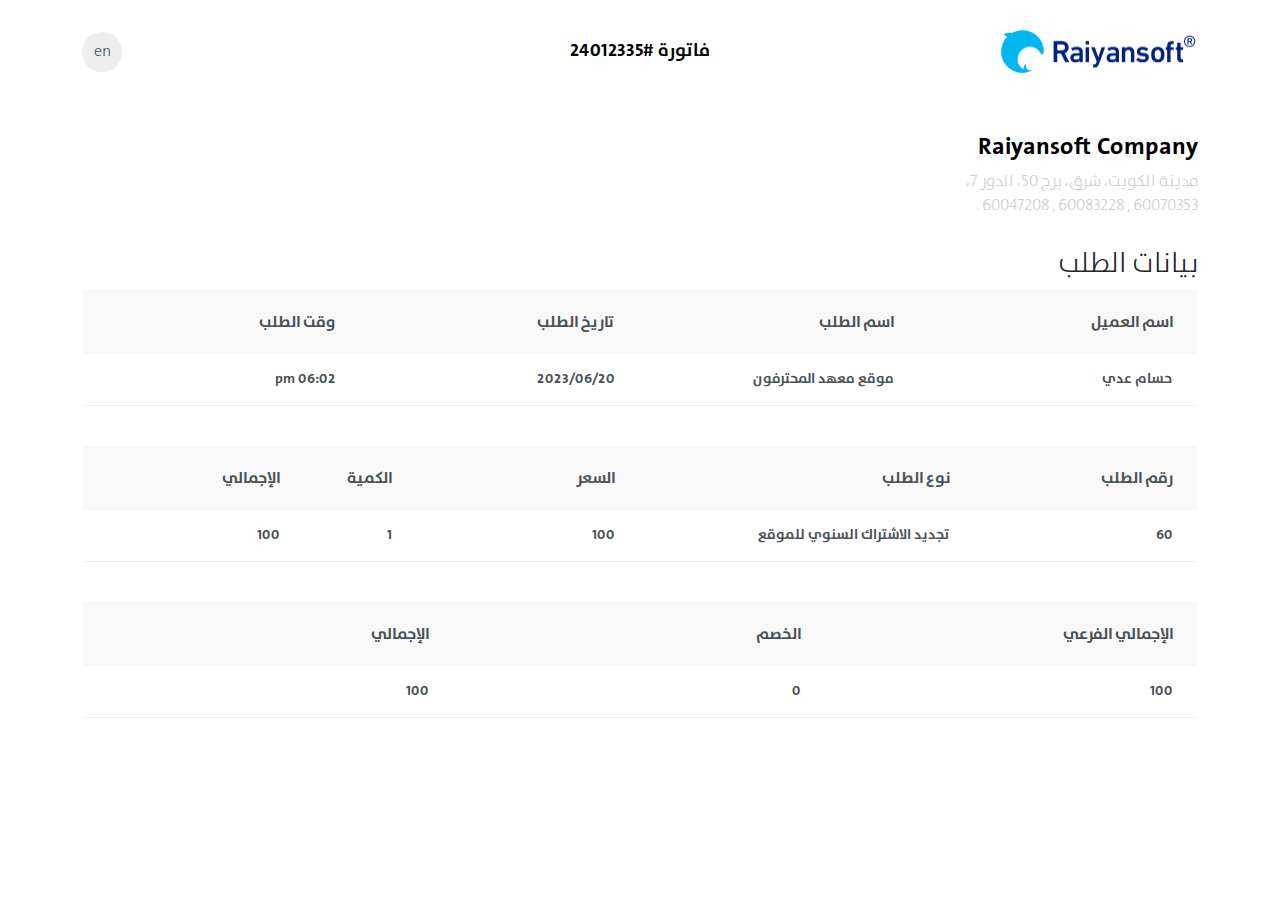
<file: index.html>
<!DOCTYPE html>
<html lang="ar" dir="rtl">
  <head>
    <meta charset="utf-8" />
    <meta http-equiv="X-UA-Compatible" content="IE=edge" />
    <meta name="viewport" content="width=device-width, initial-scale=1" />
    <link
      rel="apple-touch-icon"
      sizes="180x180"
      href="images/favicon/apple-touch-icon.png"
    />
    <link
      rel="icon"
      type="image/png"
      sizes="32x32"
      href="images/favicon/favicon-32x32.png"
    />
    <link
      rel="icon"
      type="image/png"
      sizes="16x16"
      href="images/favicon/favicon-16x16.png"
    />
    <link rel="manifest" href="images/favicon/site.webmanifest" />
    <title>raiyansoft</title>
    <link rel="stylesheet" href="css/all.min.css" />
    <link rel="stylesheet" href="css/bootstrap.rtl.min.css" />
    <link rel="stylesheet" href="css/fonts.css" />
    <link rel="stylesheet" href="css/style.css" />
  </head>

  <div class="page-wrapper">
    <div class="container">
      <div class="nav-header">
        <a href="#" class="header-logo">
          <figure>
            <img src="images/logo.webp" alt="logo" />
          </figure>
        </a>
        <div class="invoice-id">
          فاتورة
          <span>#24012335</span>
        </div>
        <div class="header-lang">
          <a href="#" class="ancor-lang">en</a>
        </div>
      </div>
      <div class="invoice-info">
        <div class="invoice-address-cont">
          <h3 class="invoice-head">Raiyansoft Company</h3>
          <div class="invoice-address">
            <span> مدينة الكويت، شرق، برج 50، الدور 7،</span>
            <span> 60070353 , 60083228 , 60047208 .</span>
          </div>
        </div>
      </div>
      <div class="invoice-table table-responsive">
        <h3 class="table-head-sm">بيانات الطلب</h3>
        <table>
          <thead>
            <tr>
              <th colspan="2" scope="col">اسم العميل</th>
              <th colspan="2" scope="col">اسم الطلب</th>
              <th colspan="2" scope="col">تاريخ الطلب</th>
              <th colspan="2" scope="col">وقت الطلب</th>
            </tr>
          </thead>
          <tbody>
            <tr>
              <td colspan="2" data-label="اسم العميل">حسام عدي</td>
              <td colspan="2" data-label="اسم الطلب">موقع معهد المحترفون</td>
              <td colspan="2" data-label="تاريخ الطلب">2023/06/20</td>
              <td colspan="2" data-label="وقت الطلب">06:02 pm</td>
            </tr>
          </tbody>
        </table>
      </div>
      <div class="invoice-table table-responsive">
        <table>
          <thead>
            <tr>
              <th colspan="2">رقم الطلب</th>
              <th colspan="3">نوع الطلب</th>
              <th colspan="2">السعر</th>
              <th colspan="1">الكمية</th>
              <th colspan="2">الإجمالي</th>
            </tr>
          </thead>
          <tbody>
            <tr>
              <td colspan="2" data-label="رقم الطلب">60</td>
              <td colspan="3" data-label="نوع الطلب">تجديد الاشتراك السنوي للموقع</td>
              <td colspan="2" data-label="السعر">100</td>
              <td colspan="1" data-label="الكمية">1</td>
              <td colspan="2" data-label="الإجمالي">100</td>
            </tr>
          </tbody>
        </table>
      </div>
      <div class="invoice-table table-responsive">
        <table>
          <thead>
            <tr>
              <th colspan="2">الإجمالي الفرعي</th>
              <th colspan="2">الخصم</th>
              <th colspan="2">الإجمالي</th>
            </tr>
          </thead>
          <tbody>
            <tr>
              <td colspan="2" data-label="الإجمالي الفرعي">100</td>
              <td colspan="2" data-label="الخصم">0</td>
              <td colspan="2" data-label="الإجمالي">100</td>
            </tr>
          </tbody>
        </table>
      </div>
    </div>
  </div>
  <body>
    <script src="js/jquery-3.4.1.min.js"></script>
    <script src="js/bootstrap.min.js"></script>
  </body>
</html>
</file>
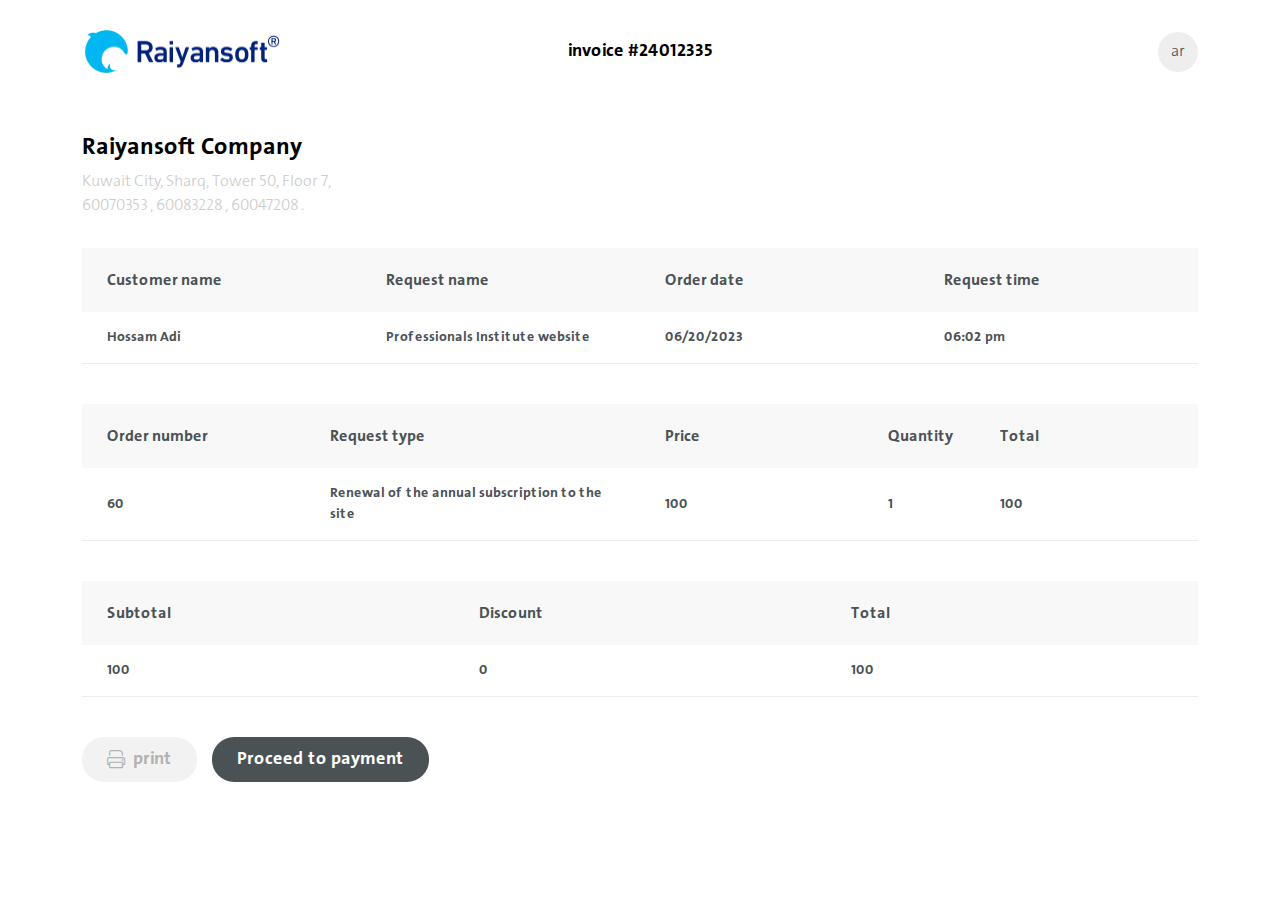
<file: index-en.html>
<!DOCTYPE html>
<html lang="en" dir="ltr">
  <head>
    <meta charset="utf-8" />
    <meta http-equiv="X-UA-Compatible" content="IE=edge" />
    <meta name="viewport" content="width=device-width, initial-scale=1" />
    <link
      rel="apple-touch-icon"
      sizes="180x180"
      href="images/favicon/apple-touch-icon.png"
    />
    <link
      rel="icon"
      type="image/png"
      sizes="32x32"
      href="images/favicon/favicon-32x32.png"
    />
    <link
      rel="icon"
      type="image/png"
      sizes="16x16"
      href="images/favicon/favicon-16x16.png"
    />
    <link rel="manifest" href="images/favicon/site.webmanifest" />
    <title>raiyansoft</title>
    <link rel="stylesheet" href="css/all.min.css" />
    <link rel="stylesheet" href="css/bootstrap.min.css" />
    <link rel="stylesheet" href="css/fonts.css" />
    <link rel="stylesheet" href="css/style.css" />
  </head>

  <div class="page-wrapper">
    <div class="container">
      <div class="nav-header">
        <a href="#" class="header-logo">
          <figure>
            <img src="images/logo.webp" alt="logo" />
          </figure>
        </a>
        <div class="invoice-id">
          invoice
          <span>#24012335</span>
        </div>
        <div class="header-lang">
          <a href="index.html" class="ancor-lang">ar</a>
        </div>
      </div>
      <div class="invoice-info">
        <div class="invoice-address-cont">
          <h3 class="invoice-head">Raiyansoft Company</h3>
          <div class="invoice-address">
            <span>Kuwait City, Sharq, Tower 50, Floor 7,</span>
            <span> 60070353 , 60083228 , 60047208 .</span>
          </div>
        </div>
      </div>
      <div class="invoice-table table-responsive">
        <table>
          <thead>
            <tr>
              <th colspan="2" scope="col">Customer name</th>
              <th colspan="2" scope="col">Request name</th>
              <th colspan="2" scope="col">Order date</th>
              <th colspan="2" scope="col">Request time</th>
            </tr>
          </thead>
          <tbody>
            <tr>
              <td colspan="2" data-label="Customer Name">Hossam Adi</td>
              <td colspan="2" data-label="Request name">Professionals Institute website</td>
              <td colspan="2" data-label="Order date">06/20/2023</td>
              <td colspan="2" data-label="Order time">06:02 pm</td>
            </tr>
          </tbody>
        </table>
      </div>
      <div class="invoice-table table-responsive">
        <table>
          <thead>
            <tr>
              <th colspan="2">Order number</th>
              <th colspan="3">Request type</th>
              <th colspan="2">Price</th>
              <th colspan="1">Quantity</th>
              <th colspan="2">Total</th>
            </tr>
          </thead>
          <tbody>
            <tr>
              <td colspan="2" data-label="Order number">60</td>
              <td colspan="3" data-label="Request type">
                Renewal of the annual subscription to the site
              </td>
              <td colspan="2" data-label="Price">100</td>
              <td colspan="1" data-label="Quantity">1</td>
              <td colspan="2" data-label="Total">100</td>
            </tr>
          </tbody>
        </table>
      </div>
      <div class="invoice-table table-responsive">
        <table>
          <thead>
            <tr>
              <th colspan="2">Subtotal</th>
              <th colspan="2">Discount</th>
              <th colspan="2">Total</th>
            </tr>
          </thead>
          <tbody>
            <tr>
              <td colspan="2" data-label="Subtotal">100</td>
              <td colspan="2" data-label="Discount">0</td>
              <td colspan="2" data-label="Total">100</td>
            </tr>
          </tbody>
        </table>
      </div>
      <div class="btn-cont">
        <button class="print-btn">
          <i class="fa-light fa-print"></i>
          print
        </button>
        <a href="#" class="pay-link" target="_blank" rel="noopener noreferrer">
          Proceed to payment
        </a>
      </div>
    </div>
  </div>
  <body>
    <script src="js/jquery-3.4.1.min.js"></script>
    <script src="js/bootstrap.min.js"></script>
  </body>
</html>
</file>
<file: css/fonts.css>
@font-face {
  font-family: "Bahij TheSansArabic";
  src: url("../webfonts/fonts-file/BahijTheSansArabic-ExtraLight.woff2")
      format("woff2"),
    url("../webfonts/fonts-file/BahijTheSansArabic-ExtraLight.woff")
      format("woff"),
    url("../webfonts/fonts-file/BahijTheSansArabic-ExtraLight.ttf")
      format("truetype");
  font-weight: 100;
  font-style: normal;
  font-display: swap;
}
@font-face {
  font-family: "Bahij TheSansArabic SemiLight";
  src: url("../webfonts/fonts-file/BahijTheSansArabic-SemiLight.woff2")
      format("woff2"),
    url("../webfonts/fonts-file/BahijTheSansArabic-SemiLight.woff")
      format("woff"),
    url("../webfonts/fonts-file/BahijTheSansArabic-SemiLight.ttf")
      format("truetype");
  font-weight: 200;
  font-style: normal;
  font-display: swap;
}
@font-face {
  font-family: "Bahij TheSansArabic";
  src: url("../webfonts/fonts-file/BahijTheSansArabic-Light.woff2")
      format("woff2"),
    url("../webfonts/fonts-file/BahijTheSansArabic-Light.woff") format("woff"),
    url("../webfonts/fonts-file/BahijTheSansArabic-Light.ttf")
      format("truetype");
  font-weight: 300;
  font-style: normal;
  font-display: swap;
}
@font-face {
  font-family: "Bahij TheSansArabic Plain";
  src: url("../webfonts/fonts-file/BahijTheSansArabic-Plain.woff2")
      format("woff2"),
    url("../webfonts/fonts-file/BahijTheSansArabic-Plain.woff") format("woff"),
    url("../webfonts/fonts-file/BahijTheSansArabic-Plain.ttf")
      format("truetype");
  font-weight: 400;
  font-style: normal;
  font-display: swap;
}
@font-face {
  font-family: "Bahij TheSansArabic";
  src: url("../webfonts/fonts-file/BahijTheSansArabic-SemiBold.woff2")
      format("woff2"),
    url("../webfonts/fonts-file/BahijTheSansArabic-SemiBold.woff")
      format("woff"),
    url("../webfonts/fonts-file/BahijTheSansArabic-SemiBold.ttf")
      format("truetype");
  font-weight: 600;
  font-style: normal;
  font-display: swap;
}
@font-face {
  font-family: "Bahij TheSansArabic";
  src: url("../webfonts/fonts-file/BahijTheSansArabic-Bold.woff2")
      format("woff2"),
    url("../webfonts/fonts-file/BahijTheSansArabic-Bold.woff") format("woff"),
    url("../webfonts/fonts-file/BahijTheSansArabic-Bold.ttf") format("truetype");
  font-weight: 700;
  font-style: normal;
  font-display: swap;
}
@font-face {
  font-family: "Bahij TheSansArabic";
  src: url("../webfonts/fonts-file/BahijTheSansArabic-ExtraBold.woff2")
      format("woff2"),
    url("../webfonts/fonts-file/BahijTheSansArabic-ExtraBold.woff")
      format("woff"),
    url("../webfonts/fonts-file/BahijTheSansArabic-ExtraBold.ttf")
      format("truetype");
  font-weight: 800;
  font-style: normal;
  font-display: swap;
}

@font-face {
  font-family: "Bahij TheSansArabic";
  src: url("../webfonts/fonts-file/BahijTheSansArabic-Black.woff2")
      format("woff2"),
    url("../webfonts/fonts-file/BahijTheSansArabic-Black.woff") format("woff"),
    url("../webfonts/fonts-file/BahijTheSansArabic-Black.ttf")
      format("truetype");
  font-weight: 900;
  font-style: normal;
  font-display: swap;
}
</file>
<file: css/style.css>
body {
  font-family: "Bahij TheSansArabic", Arial, sans-serif;
  box-sizing: border-box;
  margin: 0;
  padding: 0;
  background-color: var(--white-color);
  position: relative;
}
.overflow {
  overflow: hidden;
}
:root {
  --main-color: #0a081c;
  --main-hover: #4b5256;
  --sec-color: #999999;
  --black-color: #000000;
  --white-color: #ffffff;
}
img {
  image-rendering: -webkit-optimize-contrast;
  max-width: 100%;
}
a {
  text-decoration: none;
}
/*style scroll bar*/
/* width */
::-webkit-scrollbar {
  width: 6px;
  height: 6px;
}

/* Track */
::-webkit-scrollbar-track {
  background: #fff;
}

/* Handle */
::-webkit-scrollbar-thumb {
  background: var(--main-color);
}

/* Handle on hover */
::-webkit-scrollbar-thumb:hover {
  background: var(--main-hover);
}
/*page style*/
.page-wrapper {
  margin-bottom: 40px;
}
.nav-header {
  padding: 30px 0;
  display: flex;
  justify-content: space-between;
  align-items: center;
}
.header-logo figure {
  max-width: 200px;
  width: 200px;
  margin: 0;
}
.header-lang {
  width: 200px;
  text-align: end;
  display: flex;
  justify-content: flex-end;
}
.invoice-id {
  font-size: 18px;
  color: #000000;
  font-weight: bold;
}
.ancor-lang {
  display: flex;
  align-items: center;
  justify-content: center;
  width: 40px;
  height: 40px;
  border-radius: 50%;
  font-weight: 400;
  background-color: #eeeeee;
  color: #4b5256;
  transition: all 0.3s ease-in-out;
}
.ancor-lang:hover {
  background-color: #000;
  color: var(--white-color);
}
.invoice-info {
  padding: 30px 0;
  display: flex;
  justify-content: space-between;
  /* direction: ltr; */
}
.invoice-head {
  font-size: 24px;
  color: #000000;
  font-weight: bold;
  margin-bottom: 8px;
}
.invoice-address {
  font-size: 16px;
  color: #ccc;
  font-weight: 400;
  /* max-width: 170px; */
  text-align: start;
}
.invoice-address span {
  display: block;
}
.invoice-table {
  overflow-x: auto;
  margin-bottom: 40px;
}

.invoice-table table {
  width: 100%;
  border: none;
  table-layout: fixed;
}

.invoice-table thead {
  background-color: #f8f8f8;
}

.invoice-table thead th {
  color: #4b5256;
  font-weight: 700;
  font-size: 16px;
  text-align: start;
  padding: 20px 25px;
  white-space: nowrap;
}

.invoice-table tbody tr {
  border-bottom: 1px solid #ececec;
}

.invoice-table tbody td {
  color: #4b5256;
  font-weight: 700;
  font-size: 14px;
  text-align: start;
  padding: 15px 25px;
}

.btn-cont {
  display: flex;
  align-items: center;
  justify-content: flex-start;
  gap: 15px;
  margin-top: 20px;
}
.print-btn {
  padding: 0;
  outline: none !important;
  display: flex;
  align-items: center;
  justify-content: center;
  gap: 8px;
  font-weight: 700;
  font-size: 18px;
  color: #b2b2b2;
  background-color: #f2f2f2;
  border: none;
  padding: 0 25px;
  height: 45px;
  border-radius: 22px;
  transition: all 0.3s ease-in-out;
}
.print-btn:hover {
  background-color: #4b5256;
  color: var(--white-color);
}
.pay-link {
  padding: 0;
  outline: none !important;
  display: flex;
  align-items: center;
  justify-content: center;
  gap: 8px;
  font-weight: 700;
  font-size: 18px;
  background-color: #4b5256;
  color: var(--white-color);
  border: none;
  padding: 0 25px;
  height: 45px;
  border-radius: 22px;
  transition: all 0.3s ease-in-out;
}
.pay-link:hover {
  color: #b2b2b2;
  background-color: #f2f2f2;
}
@media (max-width: 767px) {
  .nav-header {
    flex-wrap: wrap;
  }
  .header-lang {
    width: auto;
  }
  .header-logo figure {
    max-width: 180px;
  }
  .btn-cont {
    justify-content: center;
  }
  .invoice-id {
    width: 100%;
    text-align: center;
    order: 3;
    margin-top: 30px;
  }
  .invoice-info {
    padding: 20px 0;
    margin-bottom: 20px;
    justify-content: center;
  }
  /* .invoice-table table {
    width: 847px;
  }
  .invoice-cont {
    display: flex;
  }
  .table-cont,
  .invoice-table {
    overflow-x: auto;
    width: 100%;
  } */
  .table-head-sm {
    display: none;
    margin-bottom: 0px;
    font-weight: 700;
    color: var(--black-color);
    text-align: start;
    font-size: 24px;
  }
  table {
    border: 0;
  }
  .invoice-table {
    margin-bottom: 30px;
  }
  .invoice-table tbody td {
    text-align: end;
    padding: 15px 20px;
  }
  table thead {
    border: none;
    clip: rect(0 0 0 0);
    height: 1px;
    margin: -1px;
    overflow: hidden;
    padding: 0;
    position: absolute;
    width: 1px;
  }

  table tr {
    border-bottom: 3px solid #ddd;
    display: block;
    margin-bottom: 0.625em;
  }

  table td {
    border-bottom: 1px solid #ddd;
    display: block;
    font-size: 0.8em;
    text-align: right;
  }

  table td::before {
    /*
    * aria-label has no advantage, it won't be read inside a table
    content: attr(aria-label);
    */
    content: attr(data-label);
    float: inline-start;
    font-weight: bold;
    text-transform: uppercase;
  }

  table td:last-child {
    border-bottom: 0;
  }
}
</file>
